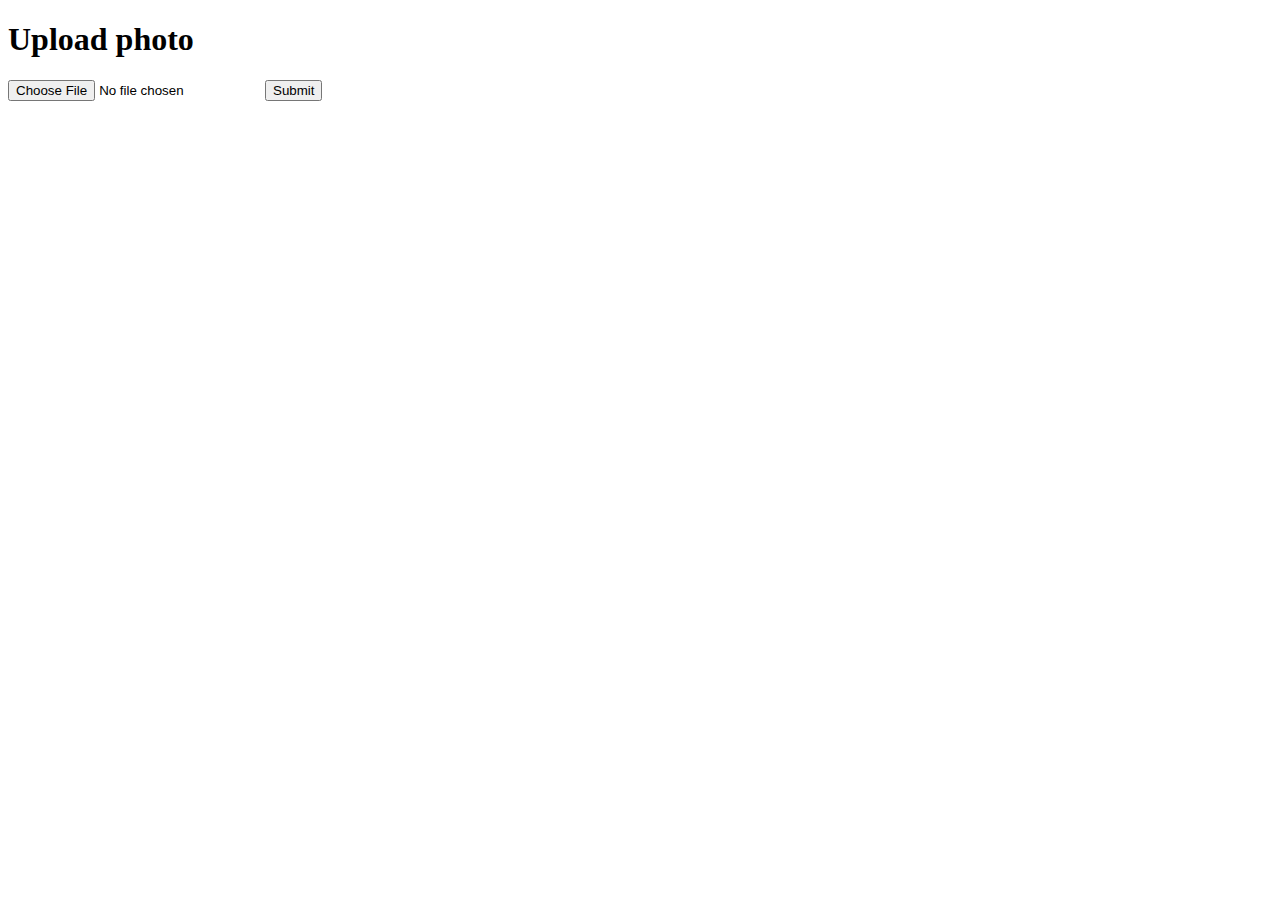
<file: templates/upload.html>
<!DOCTYPE html>
<html>
<head>
	<title>base</title>
</head>
<body>

	<h1>Upload photo</h1>

	
	<form action="prediction" method="POST" enctype="multipart/form-data">
		<input type="file" name="image" accept="image/png, image/jpeg, image/jpg">
		<input type="submit" name="btn">
	</form>

</body>
</html>
</file>
